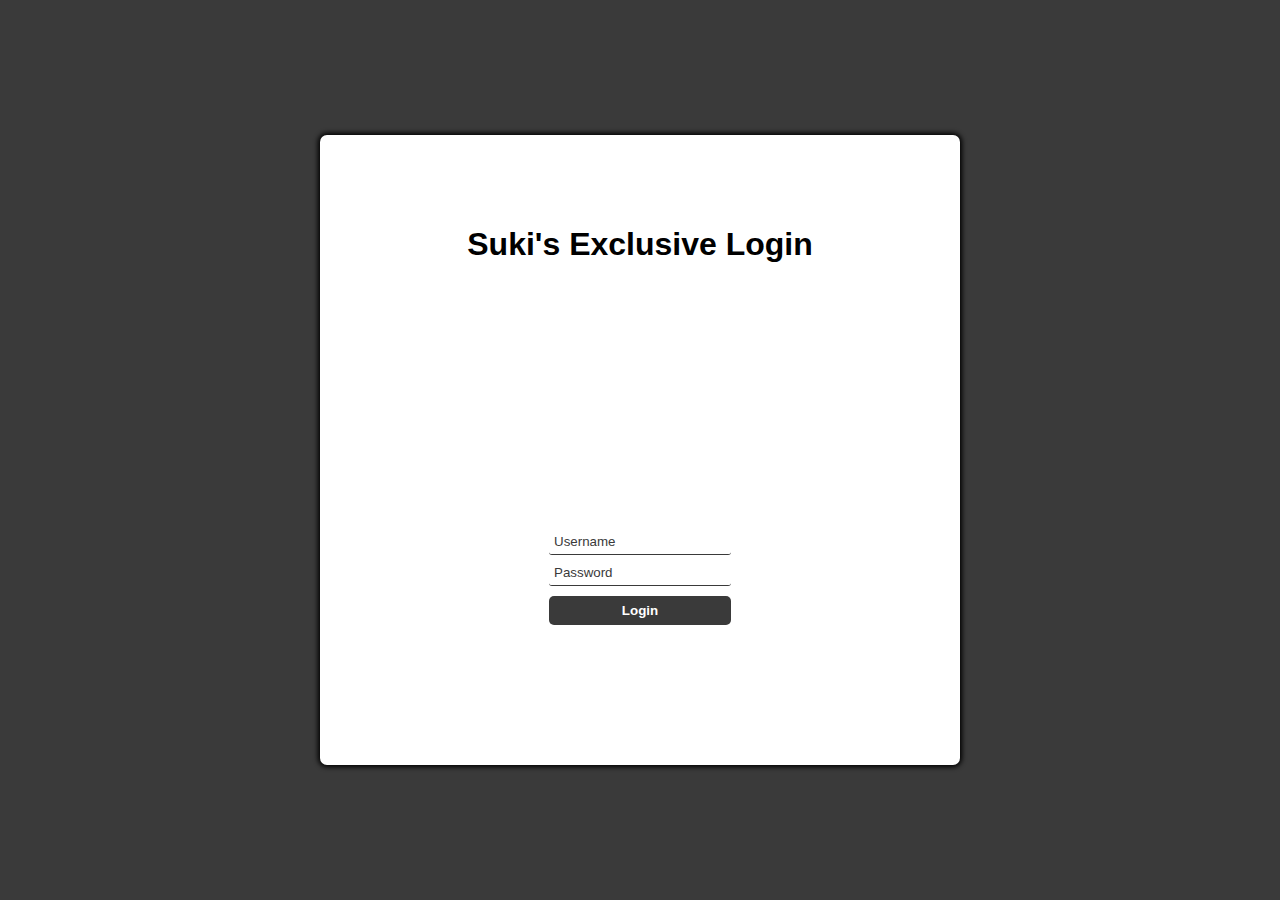
<file: index.html>
<!DOCTYPE html>
<html lang="en">

<head>
  <meta charset="UTF-8">
  <meta name="viewport" content="width=device-width, initial-scale=1.0">
  <title>Login</title>
  <link rel="stylesheet" href="login-page.css">
  <script defer src="login-page.js"></script>
</head>

<body>
  <main id="main-holder">
    <h1 id="login-header">Suki's Exclusive Login</h1>
    
    <div id="login-error-msg-holder">
      <p id="login-error-msg">Invalid username <span id="error-msg-second-line">and/or password</span></p>
    </div>
    
    <form id="login-form">
      <input type="text" name="username" id="username-field" class="login-form-field" placeholder="Username">
      <input type="password" name="password" id="password-field" class="login-form-field" placeholder="Password">
      <input type="submit" value="Login" id="login-form-submit">
    </form>
  
  </main>
</body>
</file>
<file: login-page.css>
html {
  height: 100%;
}

body {
  height: 100%;
  margin: 0;
  font-family: Arial, Helvetica, sans-serif;
  display: grid;
  justify-items: center;
  align-items: center;
  background-color: #3a3a3a;
}

#main-holder {
  width: 50%;
  height: 70%;
  display: grid;
  justify-items: center;
  align-items: center;
  background-color: white;
  border-radius: 7px;
  box-shadow: 0px 0px 5px 2px black;
}

#login-error-msg-holder {
  width: 100%;
  height: 100%;
  display: grid;
  justify-items: center;
  align-items: center;
}

#login-error-msg {
  width: 23%;
  text-align: center;
  margin: 0;
  padding: 5px;
  font-size: 12px;
  font-weight: bold;
  color: #8a0000;
  border: 1px solid #8a0000;
  background-color: #e58f8f;
  opacity: 0;
}

#error-msg-second-line {
  display: block;
}

#login-form {
  align-self: flex-start;
  display: grid;
  justify-items: center;
  align-items: center;
}

.login-form-field::placeholder {
  color: #3a3a3a;
}

.login-form-field {
  border: none;
  border-bottom: 1px solid #3a3a3a;
  margin-bottom: 10px;
  border-radius: 3px;
  outline: none;
  padding: 0px 0px 5px 5px;
}

#login-form-submit {
  width: 100%;
  padding: 7px;
  border: none;
  border-radius: 5px;
  color: white;
  font-weight: bold;
  background-color: #3a3a3a;
  cursor: pointer;
  outline: none;
}
</file>
